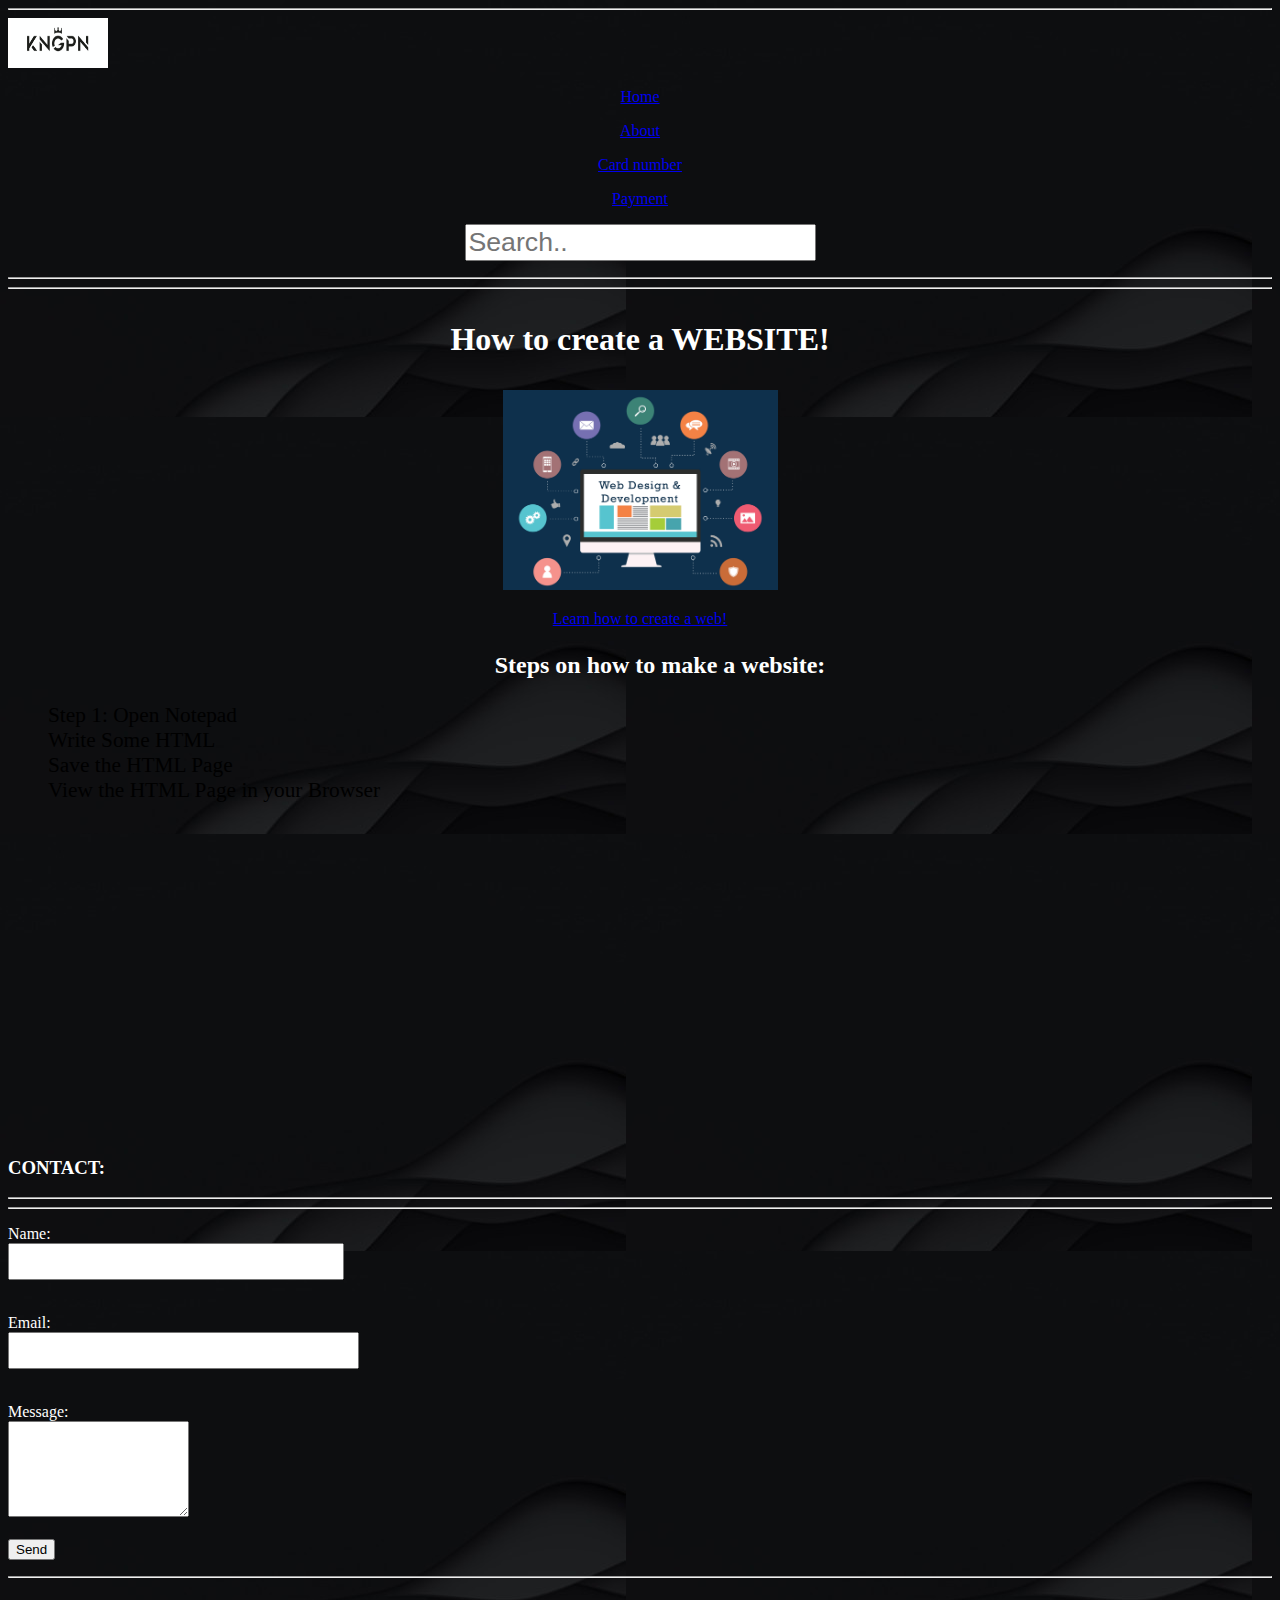
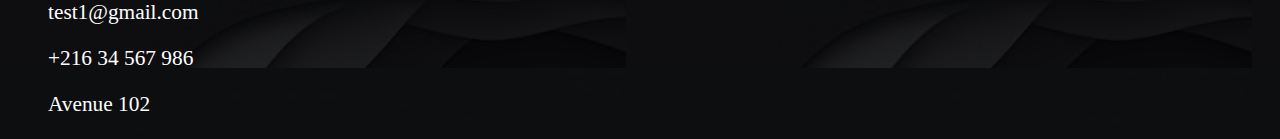
<file: index.html>
<!DOCTYPE html>

<html>


<head>
  <style>
    a:Home {
      color: green; 
      background-color: transparent; 
      text-decoration: none;
    }
    
    a:visited {
      color: rgb(253, 253, 253);
      background-color: transparent;
      text-decoration: none;
    }
    
    a:hover {
      color: white;
      background-color: transparent;
      text-decoration: underline;
    }
    
    a:active {
      color: yellow;
      background-color: transparent;
      text-decoration: underline;
    }
    </style>
  
  









  <link rel="stylesheet" href="styles.css ">
  
</head>
<body background="black1.jpg">
  <Nav>
    <hr> 
    <header class="first">
     
     <a href="index.html"><img src="logoo.jpg"  width="100" height="50"></a>
    <div class="topnav">
     <p align ="center"><a href="index.html">Home</a></p>
     <p align ="center"><a href="video.html">About</a></p>
     <p align ="center"><a href="Contact.html">Card number</a></p>
     <p align ="center"><a href="payment.html">Payment</a></p>
     <p align ="center"><input type="text" placeholder="Search.."></p>
   </div> 
   </header>
   </Nav>
   
    
   
   <hr>
   

 

<hr>
<h1><p style="color:white" align ="center">How to create a WEBSITE!</h1></p>
<p style="color:white" align ="center"><img src="web imagine 1.jpg" alt="web" width="275" height="200"  ></p>
<a href="https://youtu.be/PlxWf493en4"><p style="color:white" align ="center">Learn how to create a web!</a></p>
<a id="video.html">
<ol type="I">
    <h2><p style="color:white" align ="center">Steps on how to make a website:</h2></p>
 
    <li> Step 1: Open Notepad </li>
    <li>Write Some HTML</li>
    <li>Save the HTML Page</li>
    <li>View the HTML Page in your Browser</li>
</a>


</ol>
<p align ="center"><iframe width="560" height="315" src="https://www.youtube.com/embed/MDLn5-zSQQI" title="YouTube video player" frameborder="0" allow="accelerometer; autoplay; clipboard-write; encrypted-media; gyroscope; picture-in-picture" allowfullscreen></iframe></p>
<h3><p style="color:white">CONTACT:</h3>

<hr>
<hr>
<div>
<form action="mailto:contact@yourdomain.com"
method="POST"
enctype="multipart/form-data"
name="EmailForm">
<p style="color:white">Name:<br>
    <input type="text" size="19" name="Contact-Name"><br><br>
<p style="color:white">Email:<br>
    <input type="email" name="Contact-Email"><br><br> 
<p style="color:white">Message:<br> 
    <textarea name="Contact-Message" rows="6″ cols="20″>
    </textarea><br><br> 
    <button type="submit" value="Submit">Send</button>
</form>  
  <hr>
  <footer><ul type="disc">
    <li><p style="color:white">test1@gmail.com</li>
    <li><p style="color:white">+216 34 567 986</li>
    <li><p style="color:white">Avenue 102</li>
    
  </ul></footer>
  
</body>





</html>
</file>
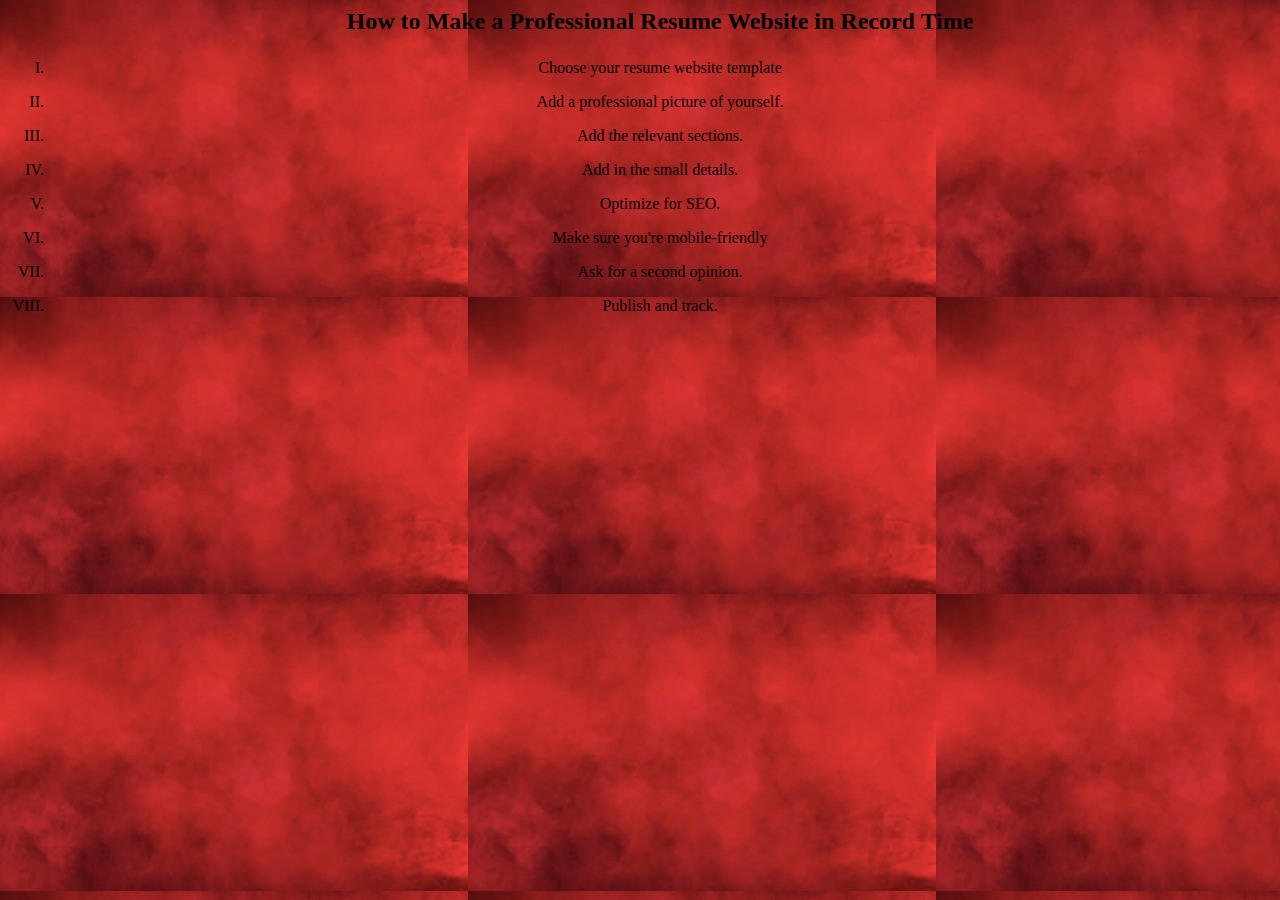
<file: Resume.html>
<html>
 <head>
    <style>
        a:Home {
          color: green; 
          background-color: transparent; 
          text-decoration: none;
        }
        
        a:visited {
          color: pink;
          background-color: transparent;
          text-decoration: none;
        }
        
        a:hover {
          color: red;
          background-color: transparent;
          text-decoration: underline;
        }
        
        a:active {
          color: yellow;
          background-color: transparent;
          text-decoration: underline;
        }
        </style>
      
      
    <body background="reddd.jpg">
        
        <ol type="I">
            <h2><p align ="center">How to Make a Professional Resume Website in Record Time</h2></p>
            <li><p align ="center"> Choose your resume website template </li></p>
            
         
            <li><p align ="center"> Add a professional picture of yourself. </li></p>
            <li><p align ="center"> Add the relevant sections.</li></p>
            <li><p align ="center"> Add in the small details.</li></p>
            <li><p align ="center"> Optimize for SEO.</li></p>
            <li><p align ="center"> Make sure you're mobile-friendly</li></p>
            <li><p align ="center"> Ask for a second opinion.</li></p>
            <li><p align ="center"> Publish and track.</li></p>
        
        
        </ol>
    
    


</head>
</html>
</file>
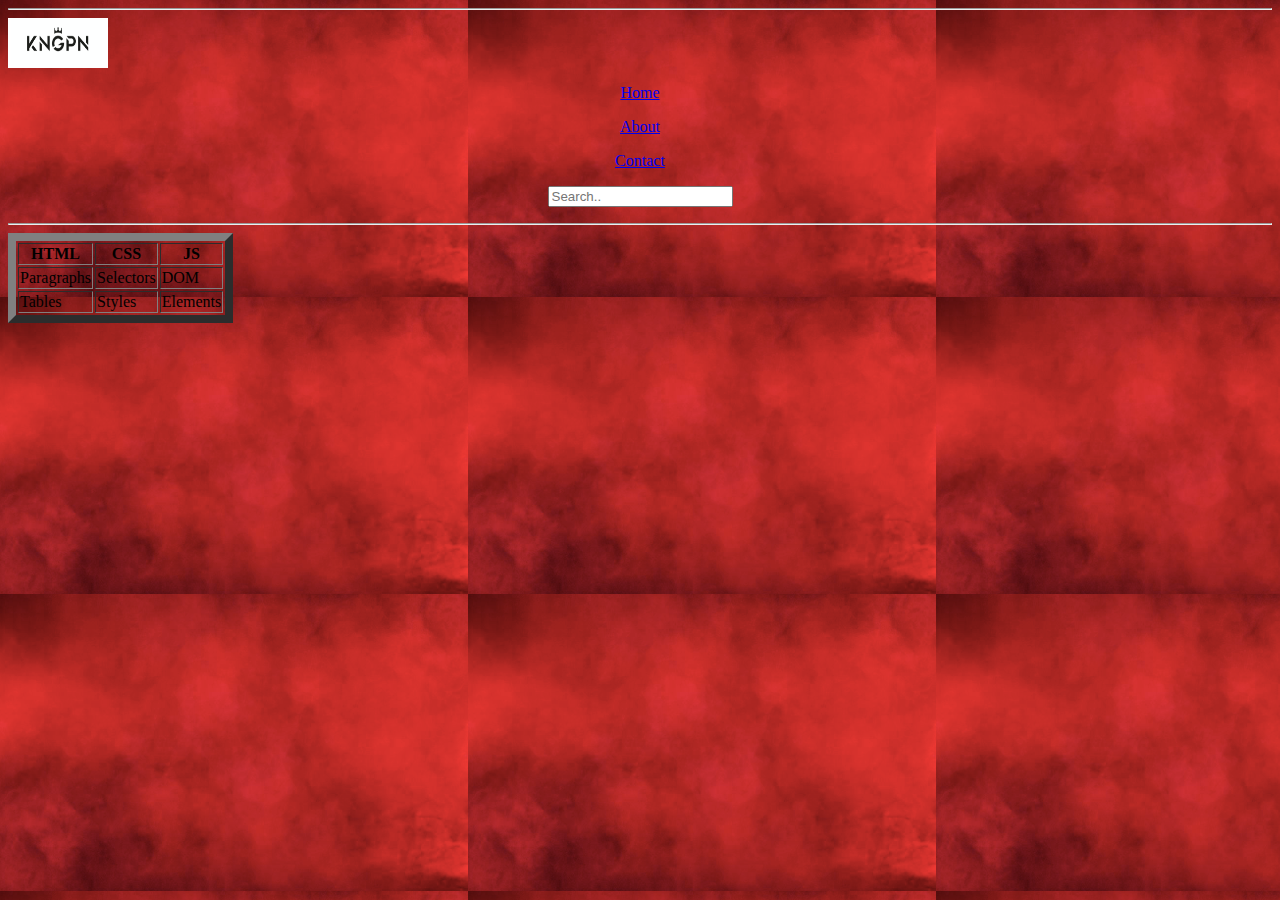
<file: Work.html>
<html>
 <head>
  <style>
    a:Home {
      color: green; 
      background-color: transparent; 
      text-decoration: none;
    }
    
    a:visited {
      color: pink;
      background-color: transparent;
      text-decoration: none;
    }
    
    a:hover {
      color: red;
      background-color: transparent;
      text-decoration: underline;
    }
    
    a:active {
      color: yellow;
      background-color: transparent;
      text-decoration: underline;
    }
    </style>
  
  
  <Nav>
    <hr> 
    <header class="first">
      <a href="index.html"><img src="logoo.jpg"  width="100" height="50"></a>
    <div class="topnav">
     <p align ="center"><a href="index.html">Home</a></p>
     <p align ="center"><a href="video.html">About</a></p>
     <p align ="center"><a href="Contact.html">Contact</a></p>
     <p align ="center"><input type="text" placeholder="Search.."></p>
   </div> 
   </header>
   </Nav>
   
    
   
   <hr>
   

        
        <table border="8">
            <tr>
              <th>HTML</th>
              <th>CSS</th>
              <th>JS</th>
            </tr>
            <tr>
              <td>Paragraphs</td>
              <td>Selectors</td>
              <td>DOM</td>
            </tr>
            <tr>
              <td>Tables</td>
              <td>Styles</td>
              <td>Elements</td>
            </tr>
          </table>
    
    


</head>
<body background="reddd.jpg">

</body>
</html>
</file>
<file: styles.css>
.first{
    display: inline;
}



li {list-style-type: none;
    font-size: 16pt;
    }
    .mail {
    margin: auto;
    padding-top: 10px;
    padding-bottom: 10px;
    width: 400px;
    background : 
    #D8F1F8;
    border: 1px soild 
    silver;
    }
    .mail h2 {
    margin-left: 38px;
    }
    input {
    font-size: 20pt;
    }
    input:focus, textarea:focus{
    background-color: 
    lightyellow;
    }
    input submit {
    font-size: 12pt;
    }
    .rq {
    color: 
    #FF0000;
    font-size: 10pt;
    }
</file>
